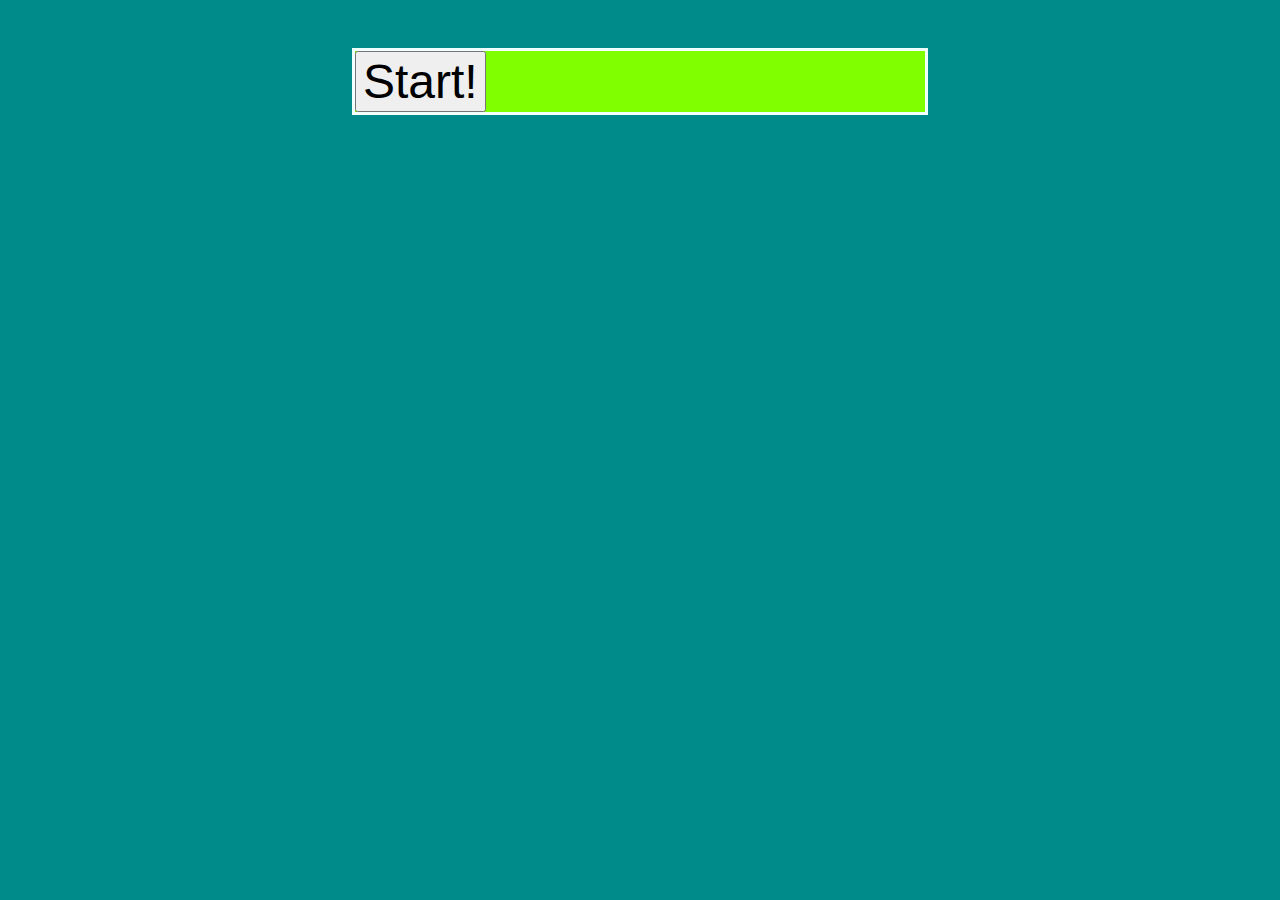
<file: index.html>
<!DOCTYPE html>
<html lang="en">
<head>
    <meta charset="UTF-8">
    <meta name="viewport" content="width=device-width, initial-scale=1.0">
    <title>Quiz</title>
    <link rel="stylesheet" href="styles.css">
</head>
<body>
    <div id="Card">
        <div id="Timer">
            <button id="start-btn">Start!</button>
        </div>
        <div id="Question" class="hide">
        </div>
        <div id="Answers" class="hide">
        </div>
    </div>
<script src="script.js"></script>
</body>
</html>
</file>
<file: styles.css>
body {
    margin: 0 auto;
    width: 45%;
    margin-top: 3rem;
    background-color: darkcyan;
    font-size: 40px;
}

#Card {
    border-style: solid;
    border-color: azure;
    background-color: chartreuse;
}

#start-btn {
    font-size: 3rem;
}

.choice {
    font-size: 20px;
}
</file>
